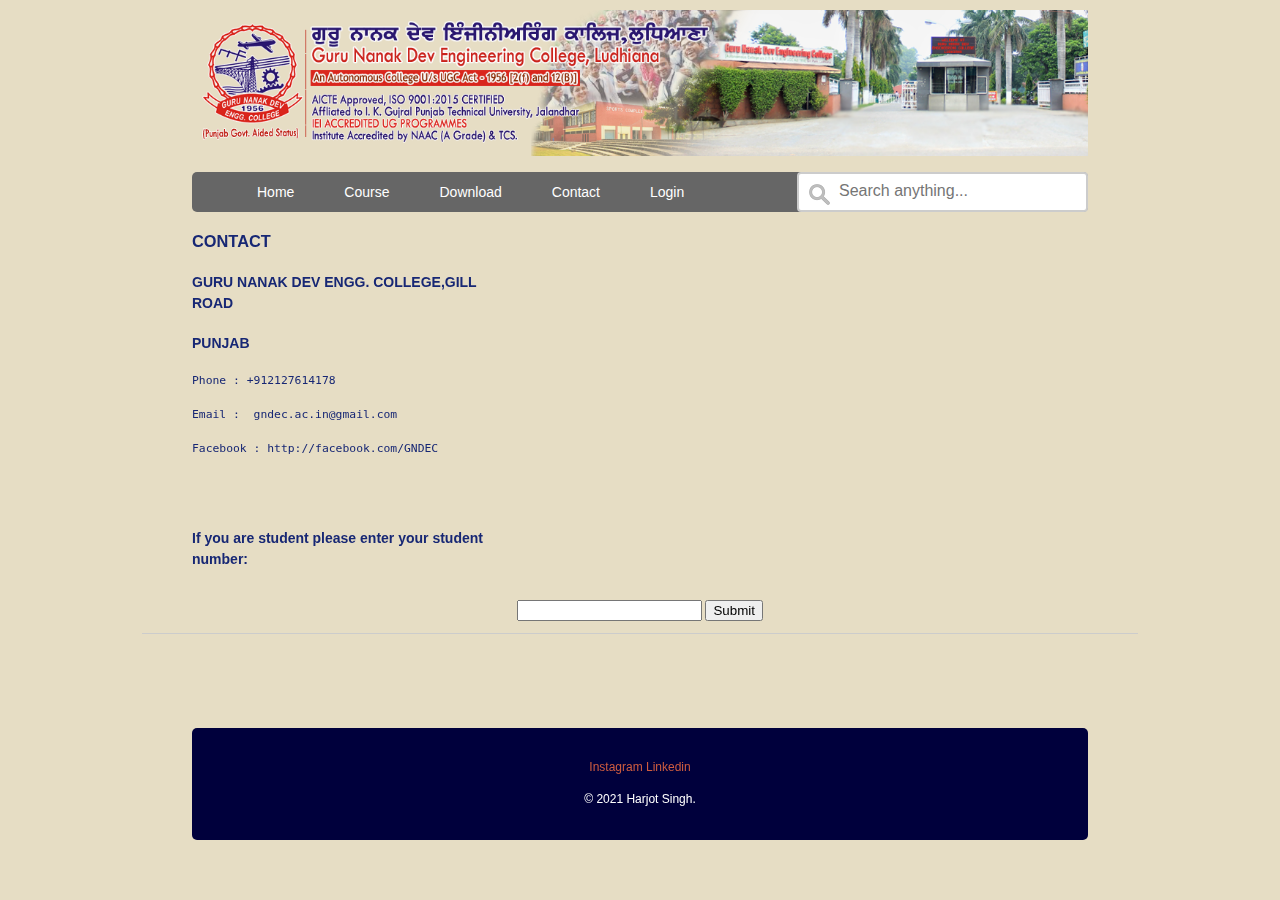
<file: contact.html>
<!DOCTYPE html>
<html lang="en">

<head>
	<title>Informatics College</title>
	<meta charset="utf-8">
	<meta name="viewport" content="width=device-width, initial-scale=1">
	<meta name="Keywords" content="College, GNE, IT College,GURU NANAK DEV, college in LUDHIANA,PUNJAB>
 <meta name=" author" content="HARJOT SINGH">
	<link rel="stylesheet" type="text/css" href="css/style.css">
	<script src="javascript/js.js"></script>
	<script src="javascript/validatename.js"></script>

</head>

<body class="body">
	<header class="mainheader">
			<a href="file:///C:/Users/ADMIN/Desktop/BRP%20HTML/SITE/index.html"><img class="logo"src="images/logo.png"></a>
		<content id="search">
			<form>
				<input type="text" name="search" placeholder="Search anything..." onclick="window.location.href='search.html'">
			</form>
		</content>
		<nav>
			<ul>
				<li><a href="index.html">Home</a></li>
				<li><a href="course.html">Course</a></li>
				<li><a href="download.html">Download</a></li>
				<li><a href="contact.html">Contact</a></li>
				<li><a href="login.html">Login</a></li>

			</ul>
		</nav>
	</header>

	<iframe src="https://www.google.com/maps/place/Guru+Nanak+Dev+Engineering+College/@30.8606954,75.8573778,17z/data=!4m12!1m6!3m5!1s0x391a828f09011b15:0xbf3f5b51dcc81b12!2sGuru+Nanak+Dev+Engineering+College!8m2!3d30.8606954!4d75.8595665!3m4!1s0x391a828f09011b15:0xbf3f5b51dcc81b12!8m2!3d30.8606954!4d75.8595665
		width="300" height="350" frameborder="0" style="border:0" allowfullscreen></iframe>
	<h3>CONTACT</h3>
	<h4>GURU NANAK DEV ENGG. COLLEGE,GILL ROAD </h4>
	<h4>PUNJAB</h4>
	<pre>
Phone : +912127614178<br>
Email :  gndec.ac.in@gmail.com <br>
Facebook : http://facebook.com/GNDEC<br>
</pre>


	<!DOCTYPE html>
	<html>

	<body>

		<br>
		<br>

		<strong>If you are student please enter your student number:</strong>
		<center>
			<input id="numb">

			<button type="button" onclick="myFunction()">Submit</button>

			<p id="demo"></p>
		</center>
		<hr>
		<footer class="mainFooter">

			<center>
				<a class="footer-link" href="https://www.instagram.com/harjotsingh6401/">Instagram</a>
			<a class="footer-link" href="https://www.linkedin.com/in/harjot-singh-12918719a/">Linkedin</a>

				<p class="copyright">© 2021 Harjot Singh.</p>
			</center>
		</footer>
		<script>
			function myFunction() {
				var x, text;

				// Get the value of the input field with id="numb"
				x = document.getElementById("numb").value;

				// If x is Not a Number or less than one or greater than 10
				if (isNaN(x) || x < 1 || x > 10) {
					text = "Input not valid";
				} else {
					text = "Input OK";
				}
				document.getElementById("demo").innerHTML = text;
			}
		</script>

	</body>

	</html>
	<script type="text/javascript">
		document.title = "Contact";
	</script>
</body>

</html>
</file>
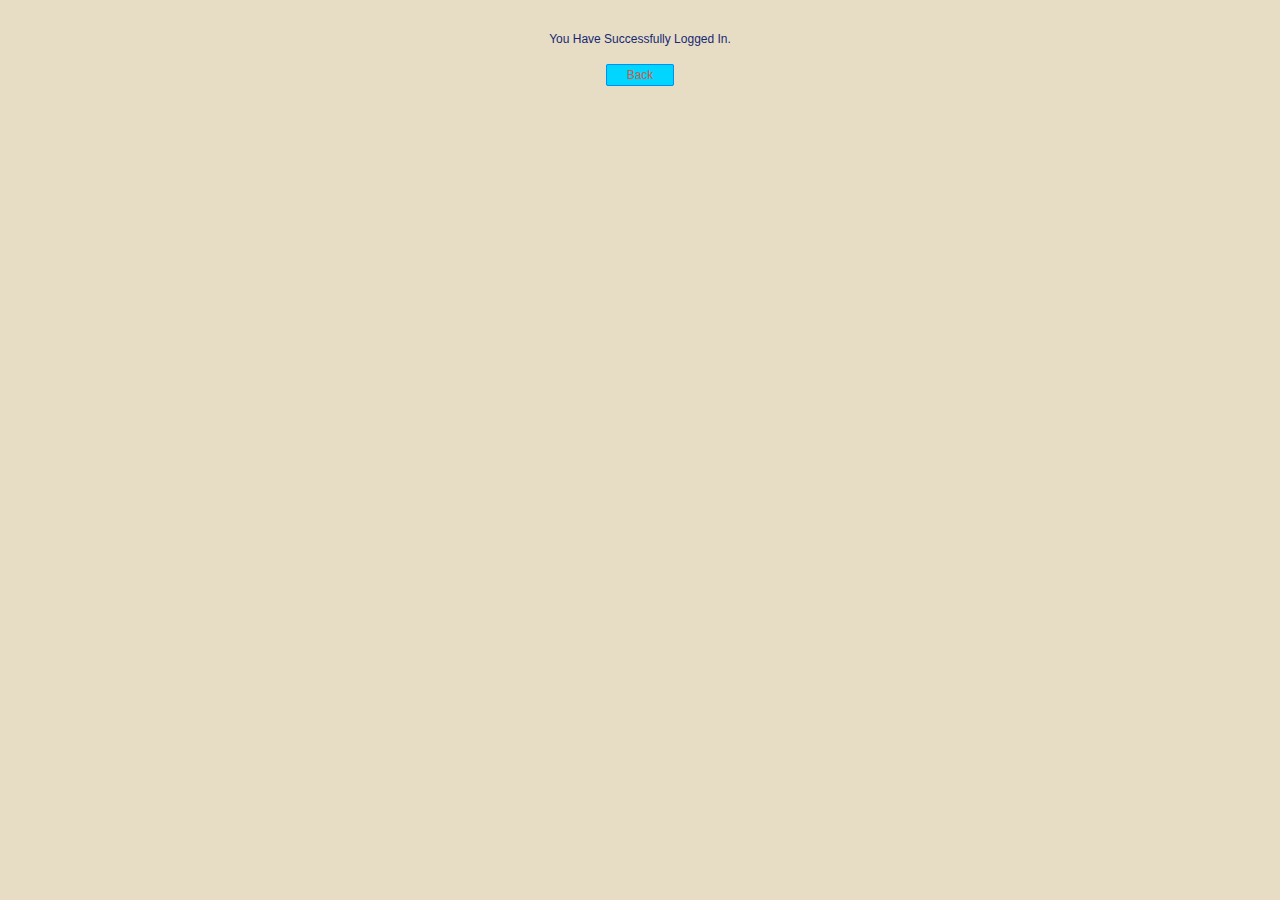
<file: Success.html>
<!DOCTYPE html>
<html>
  <head>
    <title>Successfully login</title>


	<!-- include css file here-->
    <link rel="stylesheet" href="css/style.css"/>

   <script type="text/javascript">

	var _gaq = _gaq || [];
	_gaq.push(['_setAccount', 'UA-43981329-1']);
	_gaq.push(['_trackPageview']);
	(function () {
	var ga = document.createElement('script');
	ga.type = 'text/javascript';
	ga.async = true;
	ga.src = ('https:' == document.location.protocol ? 'https://ssl' : 'http://www') + '.google-analytics.com/ga.js';

	var s = document.getElementsByTagName('script')[0];
	s.parentNode.insertBefore(ga, s);
	})();
	//]]>
	</script>

  </head>
<body>
<center>You Have Successfully Logged In. </br></br> <a class="back" href="index.html">Back</a></center>
</body>
</html>
</file>
<file: css/style.css>
h2{
  color: black;
 background-color: #FEFFED;
 padding: 30px 35px;
 margin: -10px -50px;
 text-align:center;
 border-radius: 10px 10px 0 0;
}

hr{
 margin: 10px -50px;
 border: 0;
 border-top: 1px solid #ccc;
 margin-bottom: 40px;
}

div.container{
 width: 900px;
 height: 610px;
 margin:35px auto;
 font-family: 'Reem Kufi', sans-serif;
}

div.main{
 width: 300px;
 padding: 10px 50px 25px;
 border: 2px solid gray;
 border-radius: 10px;
 font-family:'Reem Kufi';
 float:left;
 margin-top:50px;
}

input[type=text],input[type=password]{
 width: 100%;
 height: 40px;
 padding: 5px;
 margin-bottom: 25px;
 border: 2px solid #ccc;
 color: #4f4f4f;
 font-size: 16px;
 border-radius: 5px;
}

label{
 color: #464646;
 text-shadow: 0 1px 0 #fff;
 font-size: 14px;
 font-weight: bold;
}

center{
 font-size:12px;
 margin-top: 30px;
}

.note{
 color:red;
}

.valid{
 color:green;
}

.back{
 text-decoration: none;
 border: 1px solid rgb(0, 143, 255);
 background-color: rgb(0, 214, 255);
 padding: 3px 20px;
 border-radius: 2px;
 color: black;
}

input[type=button]{
 font-size: 16px;
 background: linear-gradient(#ffbc00 5%, #ffdd7f 100%);
 border: 1px solid #e5a900;
 color: #4E4D4B;
 font-weight: bold;
 cursor: pointer;
 width: 100%;
 border-radius: 5px;
 padding: 10px 0;
 outline:none;
}

input[type=button]:hover{
 background: linear-gradient(#ffdd7f 5%, #ffbc00 100%);
}

.fugo{
 float:right;
}
body{
	background-color: #E6DDC4;
	color: #172774;
	font-size: 87.5%;
	/*Font Size is 14 */
	font-family: Arial, "Comic Sans Ms";
	line-height: 1.5;
	text-align: left;
}
div.gallery {
    margin: 5px;
    border: 1px solid #ccc;
    float: left;
    width: 180px;
}

div.gallery:hover {
    border: 1px solid #777;
}

div.gallery img {
    width: 100%;
    height: auto;
}
#fix{
  clear: both;
}
div.desc {
    padding: 15px;
    text-align: center;
}
iframe{
  float: right;
}
a{
	text-decoration: none;
	color: white;
}
a:link, a:visited{
color: #CF5C3F;
}
a:hover, a:active{
background-color: #CF5C3F;
color:#fff;
}

.body{
margin: 0 auto;
width: 70%;
clear: both;
}
.mainheader img{
	width: 100%;
	height: auto;
	margin-top: 10px;
  margin-bottom: 10px;
}
.mainheader nav{
background-color: #666;
height: 40px;
line-height: 40px;
border-radius: 5px;
-moz-border-radius: 5px;
-webkit-border-radius: 5px;
}
.mainheader nav ul {
list-style-type: none;
margin: 0 auto;
}
.mainheader nav ul li {
list-style-type: none;
margin: 0 auto;
float: left;
display: inline-block;
}
.mainheader nav a:link, .mainheader nav a:visited{
color: #fff;

padding: 10px 25px;
height: 20px;
}
.mainheader nav a:hover, .mainheader nav a:active,
.mainheader nav .active a:link, .mainHeader nav .active a:visited
{
 background-color: #cf5c3F;
 text-shadow: none;
}
.mainheader nav ul li a{
	border-radius: 5px;
-moz-border-radius: 5px;
-webkit-border-radius: 5px;

}
.mainContent{
	line-height: 25px;
	border-radius: 5px;
-moz-border-radius: 5px;
-webkit-border-radius: 5px;

}
.Content{
	width: 70%;
	float: left;
	border-radius: 5px;
	-moz-border-radius: 5px;
-webkit-border-radius: 5px;

}
.topContent{
	background-color: rgb(0,0,60);
line-height: 25px;
border-radius: 5px;
-moz-border-radius: 5px;
-webkit-border-radius: 5px;
padding: 3% 5%;
margin-top: 2%;


}
.bottomContent{
background-color: rgb(0,0,60);
line-height: 25px;
border-radius: 5px;
-moz-border-radius: 5px;
-webkit-border-radius: 5px;
padding: 3% 5%;
margin-top: 2%;

}
.top-sidebar{
width: 21%;
float: left;
background-color: #cab;
border-radius: 5px;
-moz-border-radius: 5px;
-webkit-border-radius: 5px;

padding: 2% 3%;

margin: 2% 0 2% 3%;
}
.middle-sidebar{
width: 21%;
float: left;
background-color: #cab;
border-radius: 5px;
-moz-border-radius: 5px;
-webkit-border-radius: 5px;
margin-left: 3%;
padding: 2% 3%;
margin-bottom: 2%;


}
.buttom-sidebar{
width: 21%;
float: left;
background-color: #cab;
border-radius: 5px;
-moz-border-radius: 5px;
-webkit-border-radius: 5px;
margin-left: 3%;
padding: 2% 3%;
margin-bottom: 2%;
}
.mainFooter{
width: 100%;
float: left;
border-radius: 5px;
-moz-border-radius: 5px;
-webkit-border-radius: 5px;
background-color: rgb(0,0,60);
margin-top: 6%;
margin-bottom: 2%;
}
.mainFooter p{
	width: 92%
	margin: 10px auto;
	color: #fff;
	padding: 2px;
	height: 40px;
	text-align: center;
}
#search{
	float: right;
}
#search input[type=text] {
    width: 100%;
    box-sizing: border-box;
    border: 2px solid #ccc;
    border-radius: 4px;
    font-size: 16px;
    background-color: white;
    background-image: url('../images/searchicon.png');
    background-position: 10px 10px;
    background-repeat: no-repeat;
    padding: 10px 40px 12px 40px;
}
.post-info{
	font-style: italic;
	color: #999;
	font-size: 90%;
}


* {box-sizing:border-box}
body {font-family: Verdana,sans-serif;}
.iambrpslides {display:none}

/* Slideshow container */
.slideshow-container {
  max-width: 1000px;
  position: relative;
  margin: auto;
}


/* Number text (1/3 etc) */
.numbertext {
  color: #f2f2f2;
  font-size: 12px;
  padding: 8px 12px;
  position: absolute;
  top: 0;
}

/* The dots/bullets/indicators */
.dot {
  height: 13px;
  width: 13px;
  margin: 0 2px;
  background-color: #bbb;
  border-radius: 50%;
  display: inline-block;
  transition: background-color 0.6s ease;
}

.active {
  background-color: #717171;
}

/* Fading animation */
.fade {
  -webkit-animation-name: fade;
  -webkit-animation-duration: 1.5s;
  animation-name: fade;
  animation-duration: 1.5s;
}

@-webkit-keyframes fade {
  from {opacity: .4}
  to {opacity: 1}
}

@keyframes fade {
  from {opacity: .4}
  to {opacity: 1}
}

/* On smaller screens, decrease text size */
@media only screen and (max-width: 300px) {
  .text {font-size: 11px}

}
img{
	width: 100%;
	height: 350px;

}

.intro{
  color:  #E6DDC4;
}
.login-pic{

  position: absolute;
  right:295px;
  top: 400px;
  width: 40%;
  height: auto;
}
</file>
